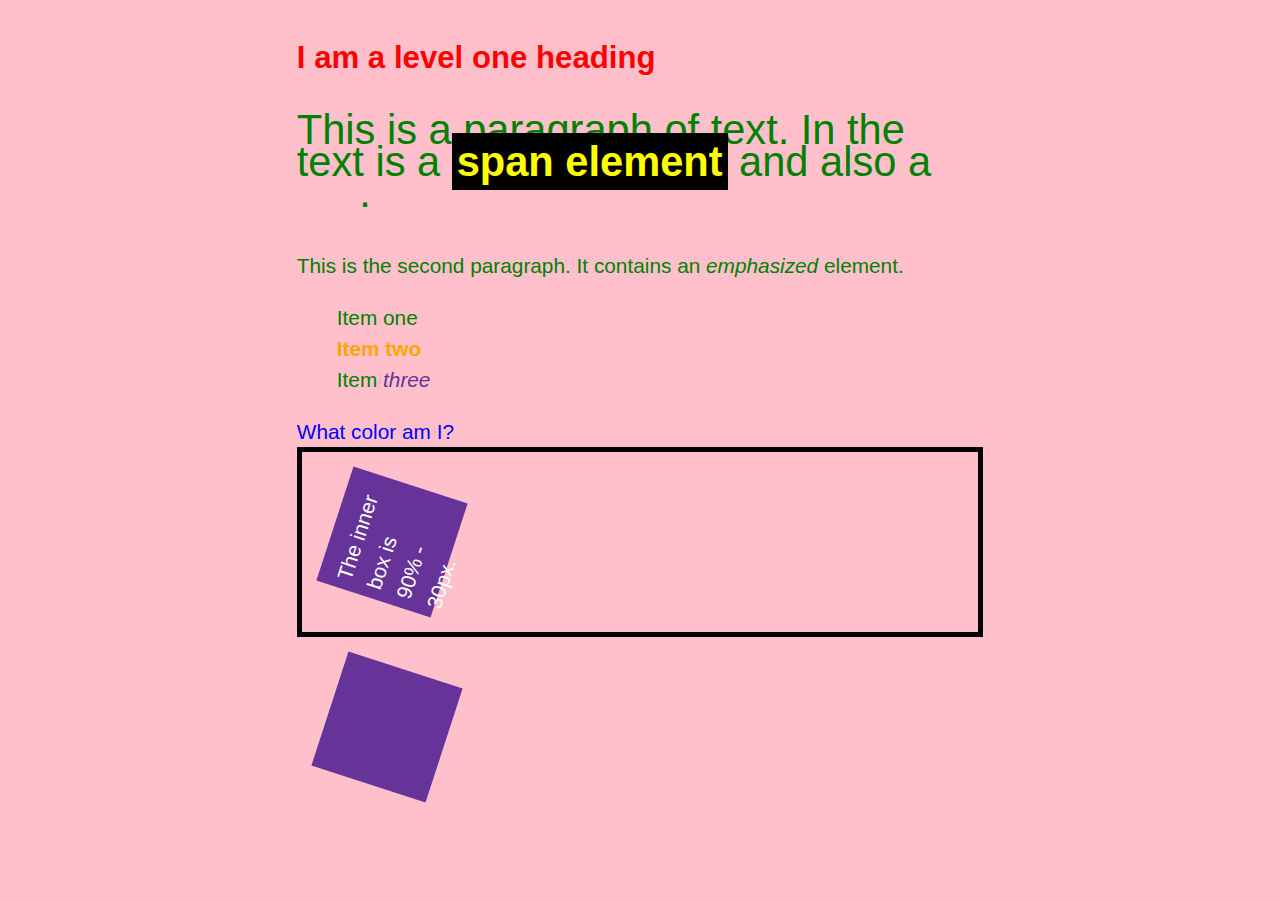
<file: LearningCSS/index.html>
<!doctype html>
<html lang="en">
<head>
    <link rel="stylesheet" href="styles.css">
    <meta charset="utf-8">
    <title>Getting started with CSS</title>
</head>

<body>

    <h1>I am a level one heading</h1>

    <p>This is a paragraph of text. In the text is a <span class="special">span element</span>
and also a <a href="http://example.com">link</a>.</p>

    <p>This is the second paragraph. It contains an <em>emphasized</em> element.</p>

    <ul>
        <li>Item one</li>
        <li class="special">Item two</li>
        <li>Item <em>three</em></li>
    </ul>

    <p1 class="special">What color am I?</p1>

    <div class="outer"><div class="box">The inner box is 90% - 30px.</div></div>

    <div class="box"></div>



    
</body>

</html>
</file>
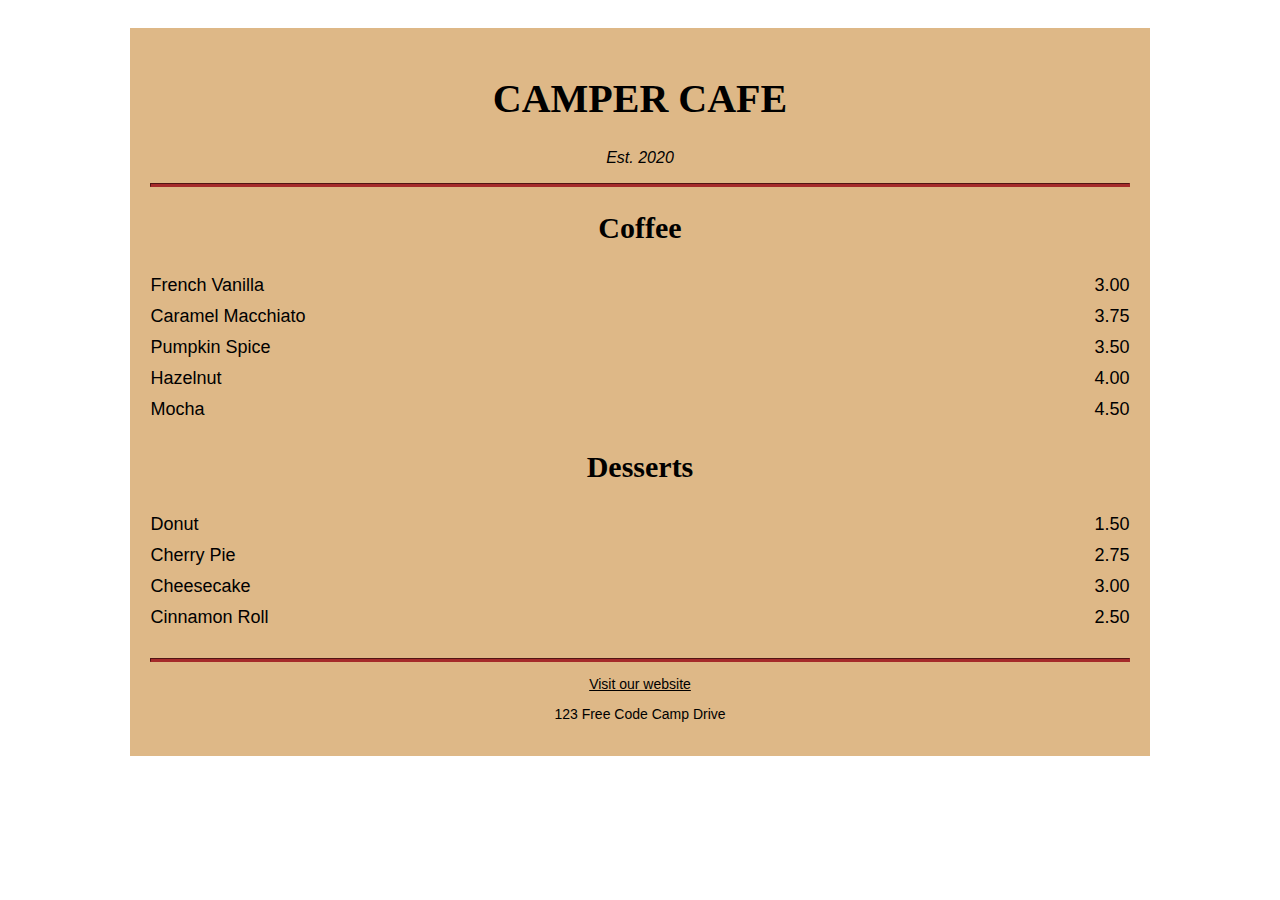
<file: ResponsiveWebDesign/css/index.html>
<!DOCTYPE html>
<html lang="en">
<head>
    <meta charset="UTF-8">
    <meta http-equiv="X-UA-Compatible" content="IE=edge">
    <meta name="viewport" content="width=device-width, initial-scale=1.0">
    <title>CAFE MENU</title>
    <link rel="stylesheet" href="styles.css">
</head>
<body>
    <div class="menu">
        <main>
            <h1>CAMPER CAFE</h1>
            <p class="established"> Est. 2020</p>
            <hr>
            <section>
                <h2>Coffee</h2>
                <article class="item">
                    <p class="flavor">French Vanilla</p><p class="price">3.00</p>
                </article>
                <article class="item">
                    <p class="flavor">Caramel Macchiato</p><p class="price">3.75</p>
                </article>
                <article class="item">
                    <p class="flavor">Pumpkin Spice</p><p class="price">3.50</p>
                </article>
                <article class="item">
                    <p class="flavor">Hazelnut</p><p class="price">4.00</p>
                </article>
                <article class="item">
                    <p class="flavor">Mocha</p><p class="price">4.50</p>
                </article>
            </section>
            <section>
                <h2>Desserts</h2>
                <article class="item">
                    <p class="dessert">Donut</p><p class="price">1.50</p>
                </article>
                <article class="item">
                    <p class="dessert">Cherry Pie</p><p class="price">2.75</p>
                </article>
                <article class="item">
                    <p class="dessert">Cheesecake</p><p class="price">3.00</p>
                </article>
                <article class="item">
                    <p class="dessert">Cinnamon Roll</p><p class="price">2.50</p>
                </article>
            </section>
        </main>
        <hr class="bottom-line"></hr>
        <footer>
            <p>
                <a href="https://www.freecodecamp.org">Visit our website</a>
            </p>
            <p>
                123 Free Code Camp Drive
            </p>
        </footer>
    </div>
</body>
</html>
</file>
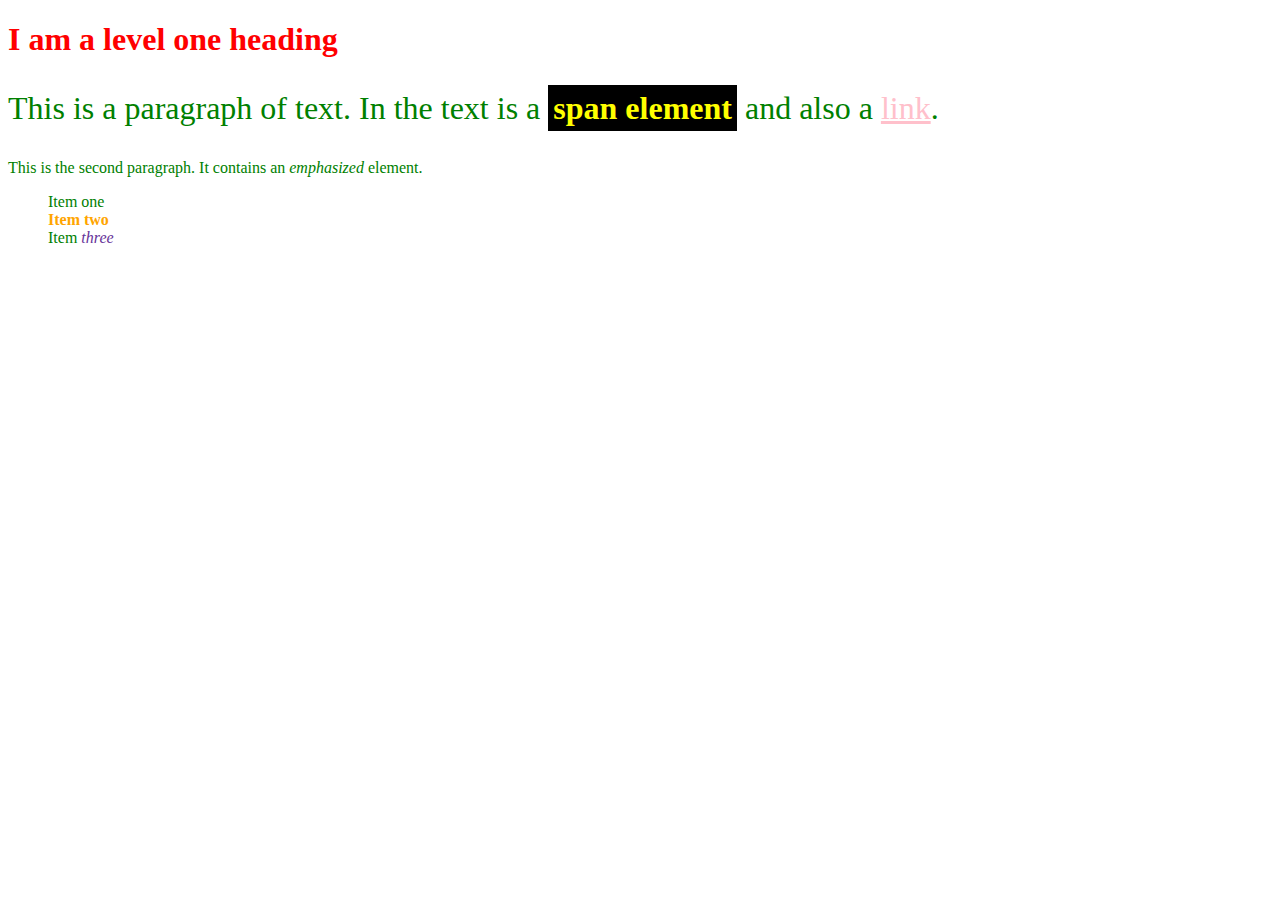
<file: ResponsiveWebDesign/LearningCSS/index.html>
<!doctype html>
<html lang="en">
<head>
    <link rel="stylesheet" href="styles.css">
    <meta charset="utf-8">
    <title>Getting started with CSS</title>
</head>

<body>

    <h1>I am a level one heading</h1>

    <p>This is a paragraph of text. In the text is a <span class="special">span element</span>
and also a <a href="http://example.com">link</a>.</p>

    <p>This is the second paragraph. It contains an <em>emphasized</em> element.</p>

    <ul>
        <li>Item one</li>
        <li class="special">Item two</li>
        <li>Item <em>three</em></li>
    </ul>

</body>

</html>
</file>
<file: LearningCSS/styles.css>
h1 {
    color: red;
}

p {
    color: green;
}

p,
li {
    color: green;
}

li {
    list-style-type: none;
}

/* .special {
    color: orange;
    font-weight: bold;
} */

li.special {
    color: orange;
    font-weight: bold;
}

li.special,
span.special {
    color: orange;
    font-weight: bold;
}


li em {
    color: rebeccapurple;
}

h1+p {
    font-size: 200%;
}

a:link {
    color: pink;
}

a:visited {
    color: green;
}

a:hover {
    text-decoration: none;
}

body h1+p .special {
    color: yellow;
    background-color: black;
    padding: 5px;
}

p1{
    color: red;
}

.special{
    color: blue;
}

.outer {
    border: 5px solid black;
}
  
.box {
    padding: 10px;
    width: calc(90% - 30px);
    background-color: rebeccapurple;
    color: white;
}

.box {
    margin: 30px;
    width: 100px;
    height: 100px;
    background-color: rebeccapurple;
    transform: rotate(0.8turn)
}

body {
    background-color: pink;
}
  
@media (min-width: 100em) {
    body {
        background-color: blue;
    }
}

body {
    font: 1em/150% Helvetica, Arial, sans-serif;
    padding: 1em;
    margin: 0 auto;
    max-width: 33em;
}

@media (min-width: 70em) {
    body {
        font-size: 130%;
    }
}

h1 {
    font-size: 1.5em;
}

div p,
#id:first-line {
    background-color: red;
    font-style: none
}

div p {
    margin: 0;
    padding: 1em;
}

div p+p {
    padding-top: 0;
}
</file>
<file: ResponsiveWebDesign/css/styles.css>
h1,
h2,
p {
    text-align: center;
}

h1 {
    font-size: 40px;
}

h2 {
    font-size: 30px;
}

body {
    /* background-color: burlywood; */
    background-image: url(https://cdn.freecodecamp.org/curriculum/css-cafe/beans.jpg);
    font-family: sans-serif;
    padding: 20px;
}

.established {
    font-style: italic;
}

hr {
    height: 2px;
    background-color: brown;
    border-color: brown;
}

.bottom-line {
    margin-top: 25px;
}

.menu {
    /* width: 300px; */
    width: 80%;
    background-color: burlywood;
    margin-left: auto;
    margin-right: auto;
    padding-right: 20px;
    padding-left: 20px;
    padding-top: 20px;
    padding-bottom: 20px;
}

h1,
h2 {
    font-family: Impact, serif;
}

.flavor,
.dessert {
    text-align: left;
    width: 75%;
}

.price {
    text-align: right;
    width: 25%;
}

.item p {
    display: inline-block;
    margin-top: 5px;
    margin-bottom: 5px;
    font-size: 18px;
}

/* FOOTER */

footer{
    font-size: 14px;
}

a{
    color: black;
}

a:visited{
    color: grey;
}

a:hover{
    color: brown;
}

a:active{
    color: white;
}
</file>
<file: ResponsiveWebDesign/LearningCSS/styles.css>
h1 {
    color: red;
}

p {
    color: green;
}

p,
li {
    color: green;
}

li {
    list-style-type: none;
}

/* .special {
    color: orange;
    font-weight: bold;
} */

li.special {
    color: orange;
    font-weight: bold;
}

li.special,
span.special {
    color: orange;
    font-weight: bold;
}


li em {
    color: rebeccapurple;
}

h1+p {
    font-size: 200%;
}

a:link {
    color: pink;
}

a:visited {
    color: green;
}

a:hover {
    text-decoration: none;
}

body h1+p .special {
    color: yellow;
    background-color: black;
    padding: 5px;
}
</file>
